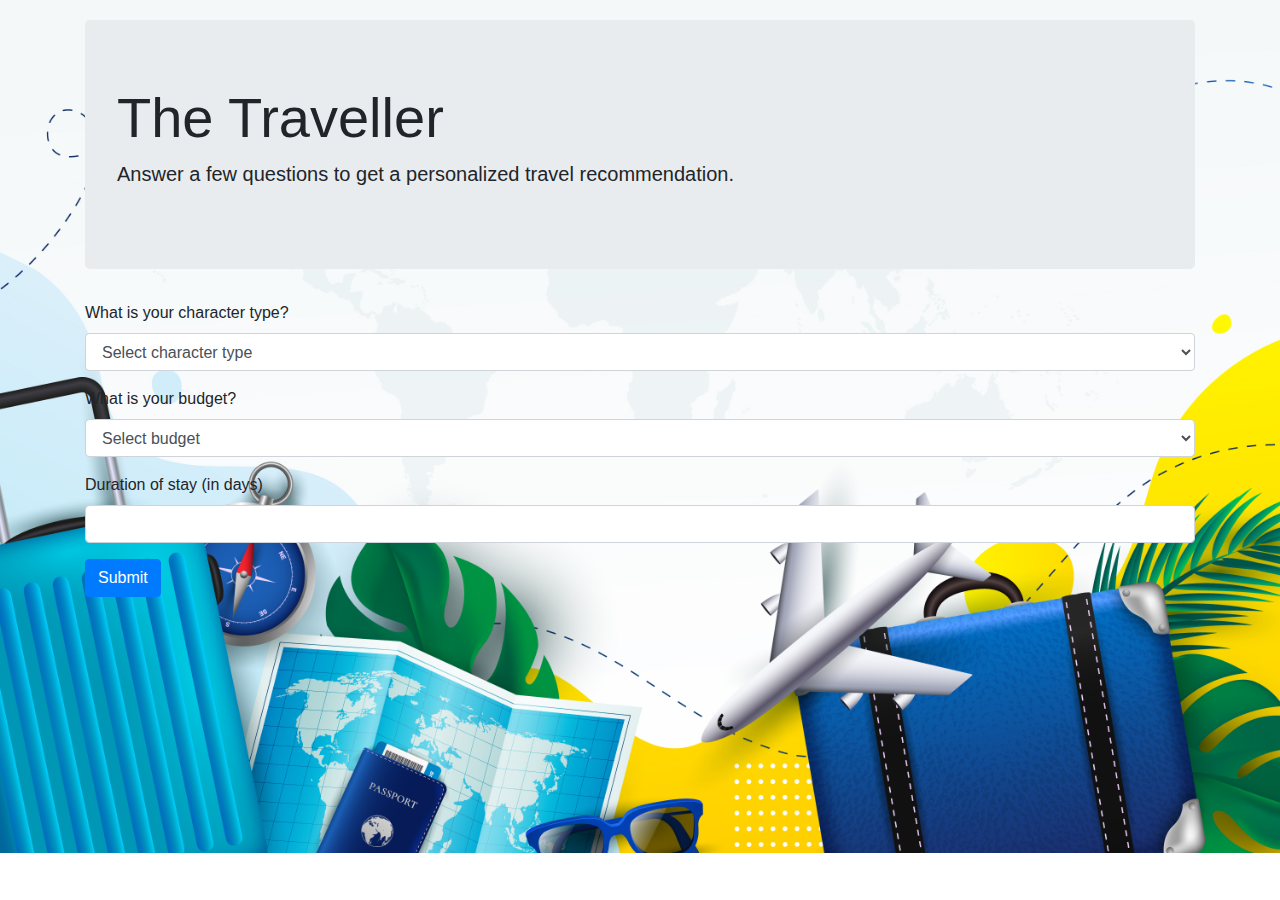
<file: Final Webpage/index.html>
<!DOCTYPE html>
<html lang="en">

<head>
  <meta charset="UTF-8">
  <meta name="viewport" content="width=device-width, initial-scale=1.0">
  <link rel="stylesheet" href="index.css">
  <link rel="stylesheet" href="https://stackpath.bootstrapcdn.com/bootstrap/4.5.2/css/bootstrap.min.css">
  <link rel="icon" href="images/The Traveller.png">
  <title>The Traveller</title>
</head>

<body>
  <div class="container">
    <div class="jumbotron">
      <h1 class="display-4"><strong>The Traveller</strong></h1>
      <p class="lead">Answer a few questions to get a personalized travel recommendation.</p>
    </div>

    <form id="travelForm">
      <div class="form-group">
        <label for="characterType">What is your character type?</label>
        <select class="form-control" id="characterType" required>
          <option value="">Select character type</option>
          <option value="adventurous">Adventurous</option>
          <option value="city lover">City Lover</option>
          <option value="culture lover">Culture Lover</option>
          <option value="foodie">Foodie</option>
          <option value="ecotourist">Ecotourist</option>
        </select>
      </div>

      <div class="form-group">
        <label for="budget">What is your budget?</label>
        <select class="form-control" id="budget" required>
          <option value="">Select budget</option>
          <option value="high">High</option>
          <option value="medium">Medium</option>
          <option value="low">Low</option>
        </select>
      </div>

      <div class="form-group">
        <label for="duration">Duration of stay (in days)</label>
        <input type="number" class="form-control" id="duration" min="1" max="10" required>
      </div>

      <button type="submit" class="btn btn-primary">Submit</button>
    </form>

    <div id="recommendation" style="display: none;">
      <hr>
      <h2>Your Travel Recommendation:</h2>
      <h3 id="recommendedCountry"></h3>
      <ul id="activitiesList"></ul>
      <h3>Itinerary</h3>
      <ul id="itineraryList"></ul>
      <ul id="foodsList"></ul>
      <ul id="souvenirsList"></ul>
      <p id="visaRequirement"></p>
    </div>
  </div>

  <script src="https://code.jquery.com/jquery-3.5.1.slim.min.js"></script>
  <script src="https://cdn.jsdelivr.net/npm/@popperjs/core@2.5.4/dist/umd/popper.min.js"></script>
  <script src="https://stackpath.bootstrapcdn.com/bootstrap/4.5.2/js/bootstrap.min.js"></script>
  <script>
    const countryData = [
      {
        name: "Costa Rica",
        activities: [
          "Zip-lining through the rainforest",
          "Exploring Arenal Volcano National Park",
          "Relaxing on Montezuma Beach",
          "Hiking in Manuel Antonio National Park",
          "White-water rafting on the Pacuare River",
          "Visiting the Monteverde Cloud Forest Reserve",
          "Taking a dip in La Fortuna Waterfall",
          "Surfing in Santa Teresa",
          "Observing wildlife in Tortuguero National Park",
          "Enjoying hot springs in Tabacon"
        ],
        foods: [
          "Gallo Pinto (traditional rice and beans dish)",
          "Casado (typical Costa Rican meal)",
          "Ceviche (marinated seafood dish)",
          "Olla de Carne (beef soup)",
          "Arroz con Leche (rice pudding)"
        ],
        souvenirs: [
          "Handmade wooden crafts",
          "Coffee beans or coffee-related products",
          "Traditional woven textiles"
        ],
        visaRequired: {
          Singapore: false
        }
      },
      {
        name: "Thailand",
        activities: [
          "Visiting the Grand Palace in Bangkok",
          "Exploring the ancient ruins of Ayutthaya",
          "Relaxing on the stunning beaches of Phuket",
          "Taking a boat tour of the Phi Phi Islands",
          "Participating in a Thai cooking class",
          "Visiting the temples of Chiang Mai",
          "Elephant trekking in the jungles of Chiang Rai",
          "Snorkeling in the clear waters of Koh Samui",
          "Exploring the night markets in Pattaya",
          "Enjoying a traditional Thai massage"
        ],
        foods: [
          "Pad Thai (stir-fried noodles)",
          "Green Curry",
          "Tom Yum Goong (spicy shrimp soup)",
          "Som Tum (green papaya salad)",
          "Mango Sticky Rice"
        ],
        souvenirs: [
          "Silk products",
          "Thai spices and herbs",
          "Handmade jewelry"
        ],
        visaRequired: {
          Singapore: false
        }
      },
      {
        name: "Italy",
        activities: [
          "Exploring the ancient ruins of Rome",
          "Visiting the iconic Colosseum",
          "Taking a gondola ride in Venice",
          "Admiring the art at the Uffizi Gallery in Florence",
          "Exploring the ruins of Pompeii",
          "Tasting authentic pizza in Naples",
          "Visiting the Vatican City and St. Peter's Basilica",
          "Taking a bike tour through the Tuscan countryside",
          "Exploring the beautiful Amalfi Coast",
          "Enjoying gelato in the streets of Rome"
        ],
        foods: [
          "Margherita Pizza",
          "Pasta Carbonara",
          "Risotto",
          "Gelato",
          "Tiramisu"
        ],
        souvenirs: [
          "Italian leather products",
          "Wine and olive oil",
          "Hand-painted ceramics"
        ],
        visaRequired: {
          Singapore: false
        }
      }
    ];

    function recommendCountry(characterType, budget, duration) {
      if (characterType === "adventurous") {
        if (budget === "high") {
          return "Costa Rica";
        } else if (budget === "medium" || budget === "low") {
          return "Thailand";
        }
      } else if (characterType === "city lover" || characterType === "culture lover" || characterType === "foodie") {
        if (budget === "high" || budget === "medium" || budget === "low") {
          return "Italy";
        }
      } else if (characterType === "ecotourist") {
        if (budget === "high") {
          return "Costa Rica";
        } else if (budget === "medium" || budget === "low") {
          return "Thailand";
        }
      }

      return "Unknown Country";
    }

    function getCountryActivities(country) {
      const selectedCountry = countryData.find(item => item.name === country);
      return selectedCountry ? selectedCountry.activities : [];
    }

    function checkVisaRequirement(country, nationality) {
      const selectedCountry = countryData.find(item => item.name === country);
      if (selectedCountry && selectedCountry.visaRequired) {
        const visaRequired = selectedCountry.visaRequired[nationality];
        return visaRequired ? "Visa required" : "No visa required";
      }
      return "Unknown";
    }

    function getCountryFoods(country) {
      const selectedCountry = countryData.find(item => item.name === country);
      return selectedCountry ? selectedCountry.foods : [];
    }

    function getCountrySouvenirs(country) {
      const selectedCountry = countryData.find(item => item.name === country);
      return selectedCountry ? selectedCountry.souvenirs : [];
    }


    function generateItinerary(activities, duration) {
      const uniqueActivities = getUniqueActivities(activities);
      const activityCount = uniqueActivities.length;
      const days = Math.min(duration, 10);

      const itinerary = [];
      let currentIndex = 0;

      for (let i = 1; i <= days; i++) {
        const activity = uniqueActivities[currentIndex];
        const dayActivity = "Day " + i + ": " + activity;
        itinerary.push(dayActivity);

        currentIndex = (currentIndex + 1) % activityCount;
      }

      return itinerary;
    }

    function getUniqueActivities(activities) {
      const uniqueActivities = [...new Set(activities)];
      const neededActivities = Math.max(10, uniqueActivities.length);

      while (uniqueActivities.length < neededActivities) {
        const randomActivity = activities[Math.floor(Math.random() * activities.length)];
        if (!uniqueActivities.includes(randomActivity)) {
          uniqueActivities.push(randomActivity);
        }
      }

      return uniqueActivities;
    }
  </script>
  <script src="index.js"></script>
</body>

</html>
</file>
<file: Final Webpage/index.css>
body {
    padding: 20px;
    background-image: url("images/travel.jpg");
    background-repeat: no-repeat;
    background-size: cover;
  }
  
  .jumbotron {
    background-color: #f8f9fa;
    padding: 20px;
    animation: slideIn 1s ease-in-out;
  }
  
  .black-background {
    position: fixed;
    top: 0;
    left: 0;
    width: 100%;
    height: 100%;
    background-color: #000;
    opacity: 0;
  }
  
  @keyframes slideIn {
    0% {
      transform: translateY(-100px);
      opacity: 0;
    }
    100% {
      transform: translateY(0);
      opacity: 1;
    }
  }
  
  .fade-out {
    animation: fadeOut 1s ease-in-out forwards;
  }
  
  @keyframes fadeOut {
    0% {
      opacity: 1;
    }
    100% {
      opacity: 0;
    }
  }
  
  .fade-in {
    animation: fadeIn 1s ease-in-out forwards;
  }
  
  @keyframes fadeIn {
    0% {
      opacity: 0;
    }
    100% {
      opacity: 1;
    }
  }
</file>
